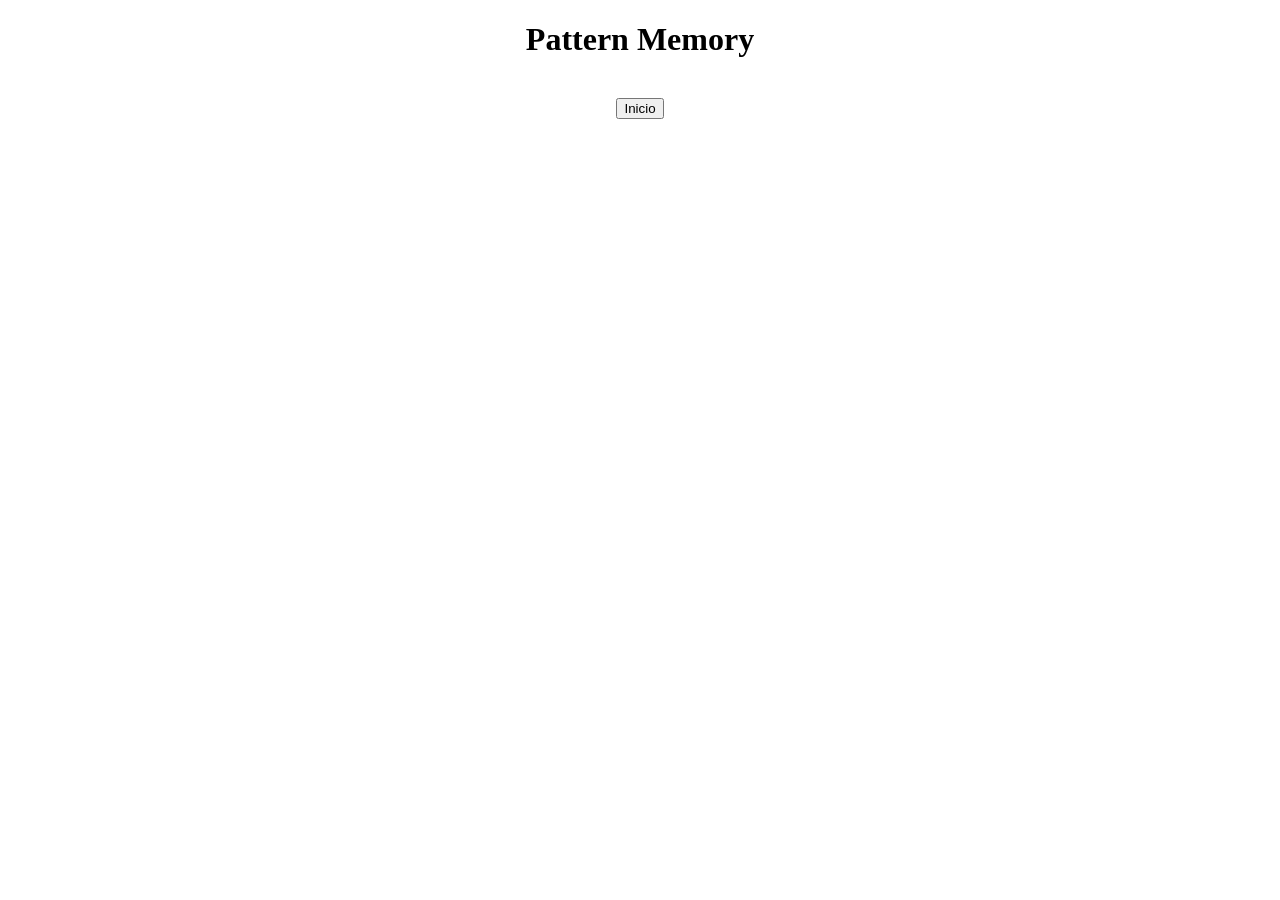
<file: index.html>
<!DOCTYPE html>
<html>
  <head>
    <meta charset="utf-8">
    <title>Pattern Memory</title>
    <link rel="stylesheet" href="css/estilos.css">
    <link rel="stylesheet" href="css/animate.css">
    <script src="js/jquery-1.11.3.min.js"></script>
    <script src="js/script.js"></script>
    </script>
  </head>
  <body>
    <center>
      <h1>Pattern Memory</h1>
      <div id="nivel"></div>
      <div id="tiempo"></div>
      <div id="testdiv"></div>
    <div id= "tablas"> </div>
    <div id="fin">
      <h3>Juego Finalizado</h3></br>
      <h4>Gracias por Jugar!!</h4>
      <button id="volver">Volver a jugar</button>
    </div>
    <div id= "botones">
    <button id="inicio">Inicio</button>
    <br>
    <div id="puntuacion">
    </div>

    </center>
    </div>
  </body>
</html>
</file>
<file: css/estilos.css>
.cuadro
{
  display: inline-block;
  background-color: rgb(232,232,232);
  border: 2px solid black;
  margin-top: 1px;
  margin-left: 5px;
  width: 40px;
  height: 40px;
}

#nivel
{
  font-size: 25px;
  margin-bottom: 40px;
}
</file>
